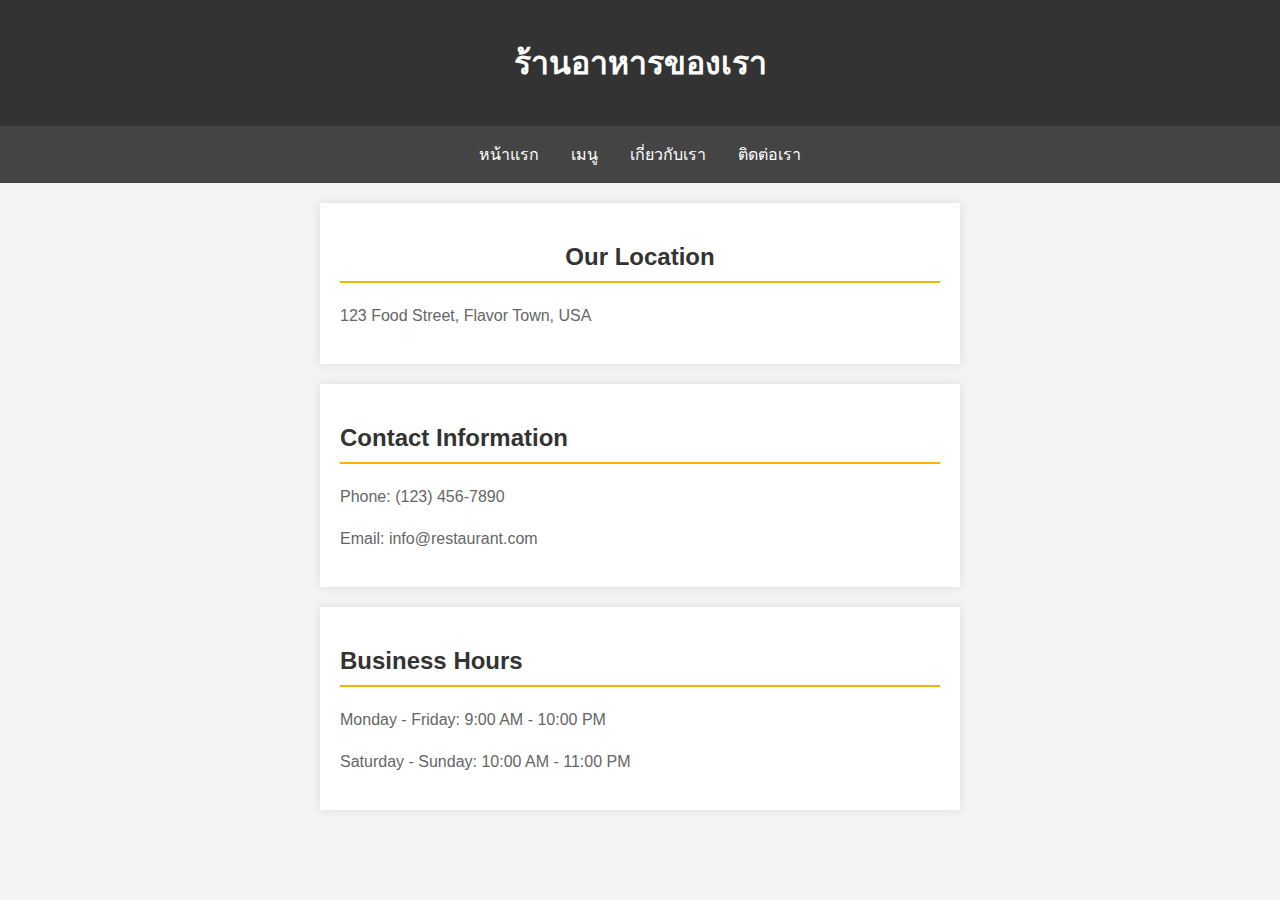
<file: contact.html>
<!DOCTYPE html>
<html lang="en">
<head>
    <meta charset="UTF-8">
    <meta name="viewport" content="width=device-width, initial-scale=1.0">
    <title>Contact Us - Restaurant</title>
    <link rel="stylesheet" href="style.css">
    <link rel="stylesheet" href="contact.css">
</head>
<body>
    <header>
        <h1>ร้านอาหารของเรา</h1>
    </header>
    <nav>
        <a href="index.html">หน้าแรก</a>
        <a href="menu.html">เมนู</a>
        <a href="me.html">เกี่ยวกับเรา</a>
        <a href="contact.html">ติดต่อเรา</a>
    </nav>
   
        <div class="container">
            <h2>Our Location</h2>
            <p>123 Food Street, Flavor Town, USA</p>
        </div>
        <section>
            <h2>Contact Information</h2>
            <p>Phone: (123) 456-7890</p>
            <p>Email: info@restaurant.com</p>
        </section>
        <section>
            <h2>Business Hours</h2>
            <p>Monday - Friday: 9:00 AM - 10:00 PM</p>
            <p>Saturday - Sunday: 10:00 AM - 11:00 PM</p>
        </section>
        <!-- <section>
            <h2>Contact Form</h2>
            <form action="" method="post">
                <label for="name">Name:</label>
                <input type="text" id="name" name="name" required>
                <br>
                <label for="email">Email:</label>
                <input type="email" id="email" name="email" required>
                <br>
                <label for="message">Message:</label>
                <textarea id="message" name="message" required></textarea>
                <br>
                <button type="submit">Submit</button>
            </form>
        </section> -->
    
    <!-- <footer>
        <p>&copy; 2023 Restaurant. All rights reserved.</p>
    </footer> -->
</body>
</html></html>
</file>
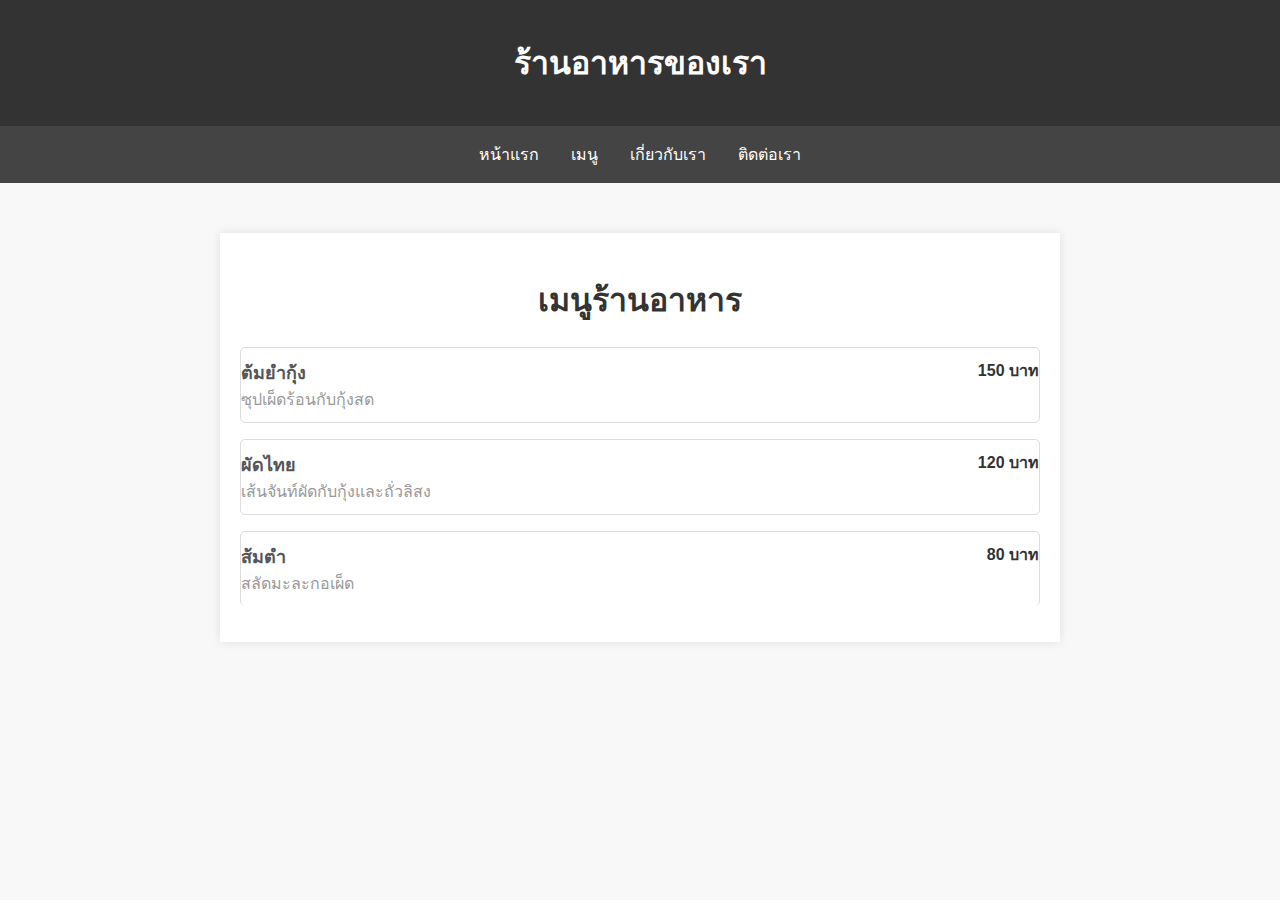
<file: menu.html>
<!DOCTYPE html>
<html lang="th">
<head>
    <meta charset="UTF-8">
    <meta name="viewport" content="width=device-width, initial-scale=1.0">
    <link rel="stylesheet" href="style.css">
    <link rel="stylesheet" href="menu.css">
    <title>หน้าเมนูร้านอาหาร</title>
 
</head>
<body>
    <header>
        <h1>ร้านอาหารของเรา</h1>
    </header>
    <nav>
        <a href="index.html">หน้าแรก</a>
        <a href="menu.html">เมนู</a>
        <a href="me.html">เกี่ยวกับเรา</a>
        <a href="contact.html">ติดต่อเรา</a>
    </nav>
    <div class="menu">
        <h1>เมนูร้านอาหาร</h1>
        <div class="menu-item">
            <div>
                <h2>ต้มยำกุ้ง</h2>
                <p>ซุปเผ็ดร้อนกับกุ้งสด</p>
            </div>
            <div class="price">150 บาท</div>
        </div>
        <div class="menu-item">
            <div>
                <h2>ผัดไทย</h2>
                <p>เส้นจันท์ผัดกับกุ้งและถั่วลิสง</p>
            </div>
            <div class="price">120 บาท</div>
        </div>
        <div class="menu-item">
            <div>
                <h2>ส้มตำ</h2>
                <p>สลัดมะละกอเผ็ด</p>
            </div>
            <div class="price">80 บาท</div>
        </div>
    </div>
</body>
</html></div></html>
</file>
<file: style.css>
body {
    font-family: Arial, sans-serif;
    margin: 0;
    padding: 0;
    background-color: #f8f8f8;
}
header {
    background-color: #333;
    color: white;
    padding: 1rem;
    text-align: center;
}
nav {
    display: flex;
    justify-content: center;
    background-color: #444;
}
nav a {
    color: white;
    padding: 1rem;
    text-decoration: none;
}
nav a:hover {
    background-color: #555;
}
.container {
    padding: 2rem;
}
.menu-item {
    background-color: white;
    border: 1px solid #ddd;
    margin: 1rem 0;
    padding: 1rem;
    border-radius: 5px;
    position: center;
}


footer {
    background-color: #333;
    color: white;
    text-align: center;
    padding: 1rem;
    position: fixed;
    width: 100%;
    bottom: 0;
}

.container h2 {
    text-align: center;
}
</file>
<file: contact.css>
body {
  font-family: Arial, sans-serif;
  margin: 0;
  padding: 0;
  background-color: #f4f4f4;
}

.container {
  background-color: #fff;
  padding: 20px;
  margin: 20px auto;
  max-width: 600px;
  box-shadow: 0 0 10px rgba(0, 0, 0, 0.1);
}

h2 {
  color: #333;
  border-bottom: 2px solid #f4b400;
  padding-bottom: 10px;
}

p {
  color: #666;
  line-height: 1.6;
}

section {
  background-color: #fff;
  padding: 20px;
  margin: 20px auto;
  max-width: 600px;
  box-shadow: 0 0 10px rgba(0, 0, 0, 0.1);
}
</file>
<file: menu.css>
body {
    font-family: Arial, sans-serif;
    background-color: #f8f8f8;
    margin: 0;
    padding: 0;
}
.menu {
    max-width: 800px;
    margin: 50px auto;
    padding: 20px;
    background-color: #fff;
    box-shadow: 0 0 10px rgba(0, 0, 0, 0.1);
}
.menu h1 {
    text-align: center;
    color: #333;
}
.menu-item {
    display: flex;
    justify-content: space-between;
    padding: 10px 0;
    border-bottom: 1px solid #ddd;
}
.menu-item:last-child {
    border-bottom: none;
}
.menu-item h2 {
    margin: 0;
    font-size: 18px;
    color: #555;
}
.menu-item p {
    margin: 0;
    color: #999;
}
.menu-item .price {
    color: #333;
    font-weight: bold;
}
</file>
